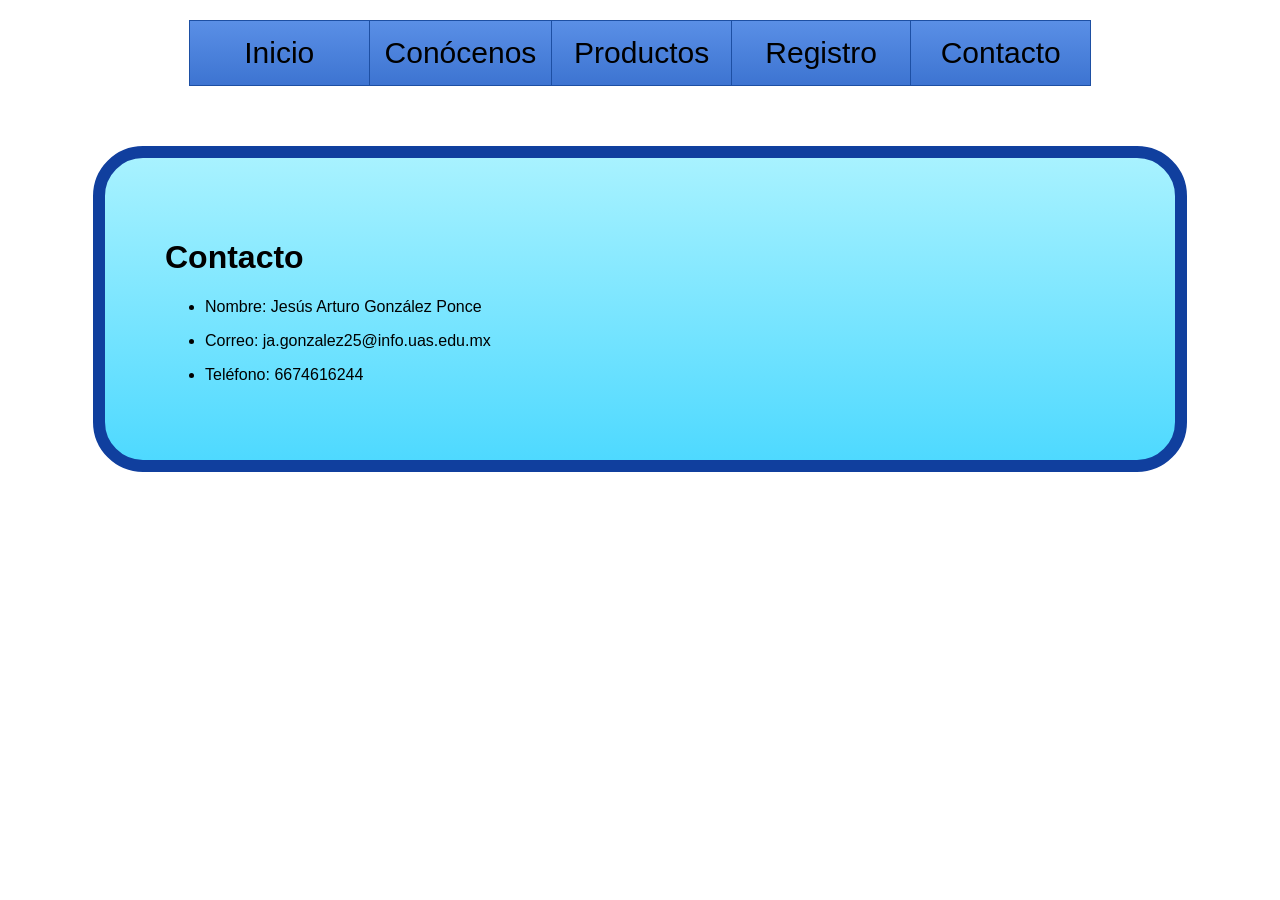
<file: contacto.html>
<!DOCTYPE html>
<html lang="es">
<head>
    <meta charset="UTF-8">
    <title>Contacto</title>
    <link rel="stylesheet" href="style.css">
</head>
<body>

<nav>
   <a href="inicio.html">Inicio</a>
    <a href="conocenos.html">Conócenos</a>
    <a href="producto.html">Productos</a>
    <a href="registro.html">Registro</a>
     <a href="contacto.html">Contacto</a>
</nav>

<div class="contenedor">
    <h1>Contacto</h1>

    <p>
        <ul> 
   <li> <p>Nombre: Jesús Arturo González Ponce</p></li>
<li><p>Correo: ja.gonzalez25@info.uas.edu.mx</p></li>
<li><p>Teléfono: 6674616244</p></li>

        </ul>
    </p>
</div>

</body>
</html>
</file>
<file: style.css>
body{
    margin:0;
    font-family: Arial, sans-serif;
    background:white;
}

/* MENU */
nav{
    width:900px;
    margin:20px auto;
    display:flex;
    border:1px solid #1d4fa3;
}

nav a{
    flex:1;
    text-align:center;
    text-decoration:none;
    color:black;
    padding:15px;
    font-size:30px;
    background:linear-gradient(#5a8fe6,#3d74d1);
    border-right:1px solid #1d4fa3;
}

nav a:last-child{
    border-right:none;
}

/* CUADRO AZUL */
.contenedor{
    width:950px;
    margin:60px auto;
    background:linear-gradient(#a8f2ff,#4ed9ff);
    border:12px solid #103f9e;
    border-radius:50px;
    padding:60px;
}

/* FORMULARIO */
.formulario{
    display:flex;
    justify-content:space-between;
    align-items:center;
}

.campos{
    width:70%;
}

.fila{
    margin-bottom:25px;
}

.campos label{
    display:inline-block;
    width:180px;
    font-size:24px;
    font-weight:bold;
    color:#0c2f7a;
}

.campos input{
    width:380px;
    height:35px;
    font-size:20px;
}

/* BOTON */
.boton{
    width:25%;
    text-align:center;
}

.boton button{
    width:220px;
    height:180px;
    background:white;
    border:1px solid #888;
    font-size:42px;
    font-style:italic;
    color:#163fa3;
}
</file>
